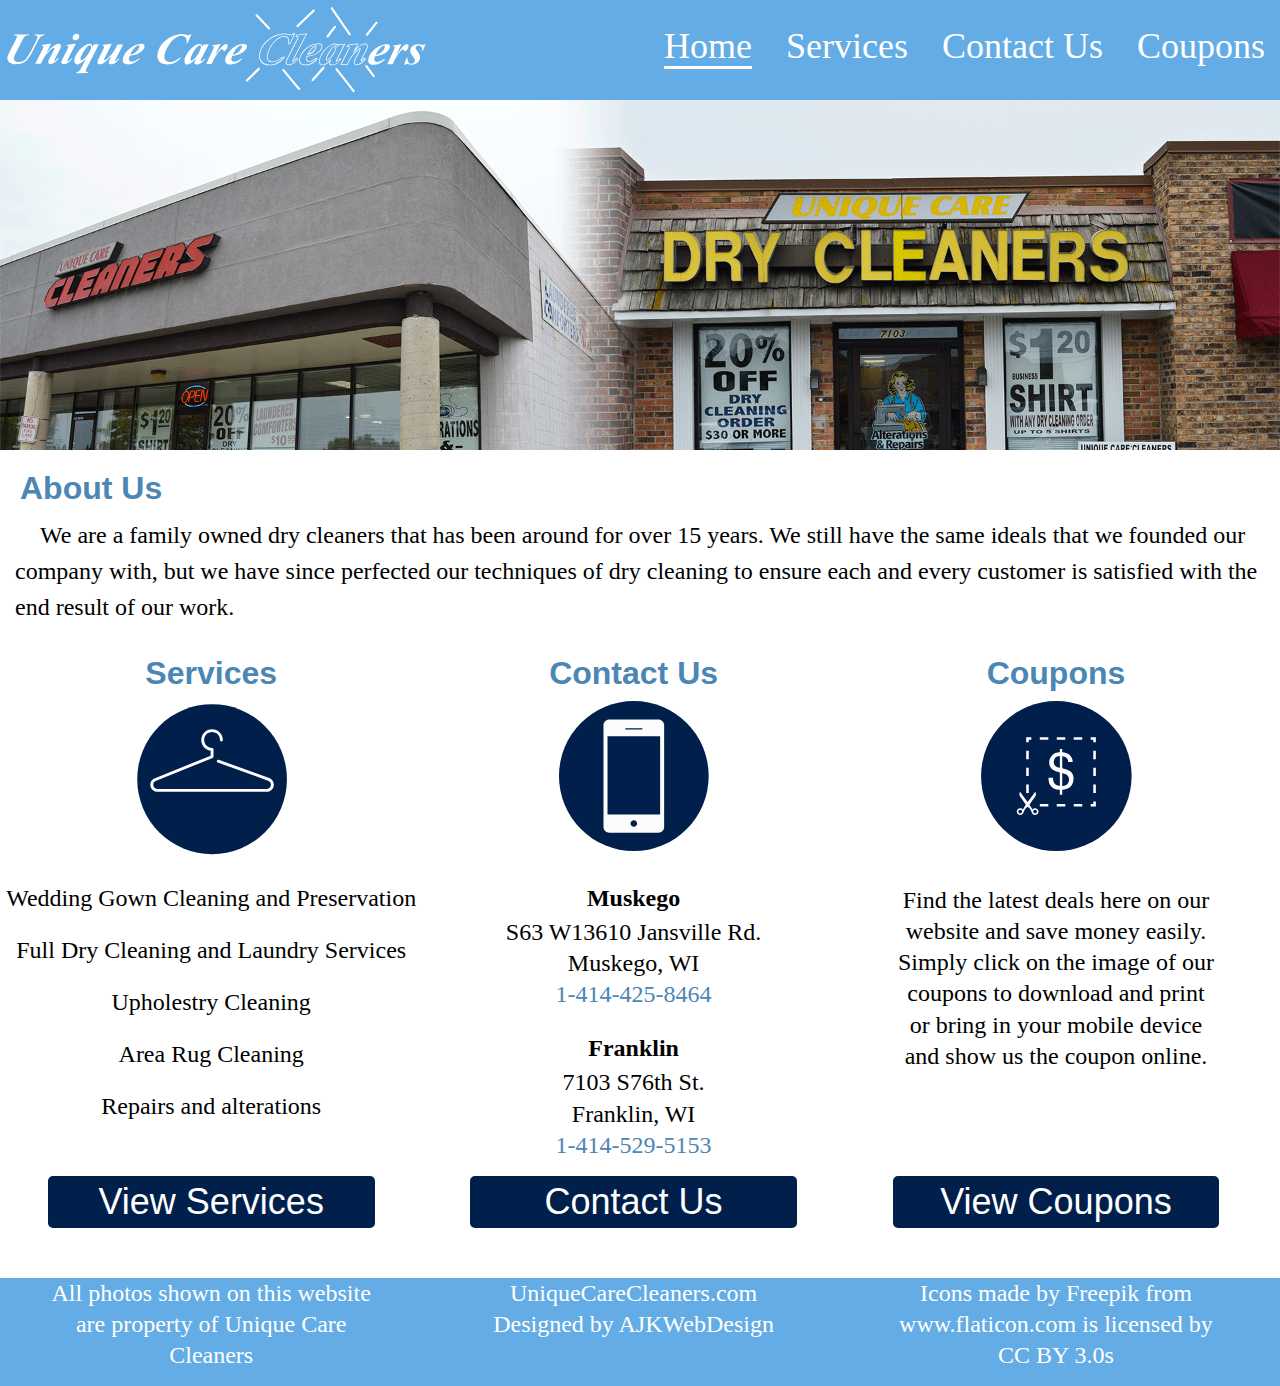
<file: index.html>
<!Doctype HTML>
<html lang="en">
<head>
	<meta charset="utf-8" />
	<title>
		Unique Care Cleaners - Dry Cleaners serving Muskego Franklin New Berlin | Wedding Gown Cleaning and Preservation | Area Rug             Cleaning
	</title>
	<meta name="keywords" content="Dry Cleaners, Dry Cleaning, Upholstery, wedding gown preservation, Laundry Service, Area Rugs,                                          Alterations, Leather and Suede Cleaning, Coupons">
    <meta name="description" content="Dry Cleaners with quality wedding gown cleaning and preservation, area rug cleaning. Serving                                             everywhere from Muskego to New Berlin, greenfield to Oak Creek, and everywhere in between">
    <meta name="viewport" content="width=device-width, initial-scale=1">
	<link rel="stylesheet" type="text/css" href="main.css">
	<script>
	  (function(i,s,o,g,r,a,m){i['GoogleAnalyticsObject']=r;i[r]=i[r]||function(){
	  (i[r].q=i[r].q||[]).push(arguments)},i[r].l=1*new Date();a=s.createElement(o),
	  m=s.getElementsByTagName(o)[0];a.async=1;a.src=g;m.parentNode.insertBefore(a,m)
	  })(window,document,'script','//www.google-analytics.com/analytics.js','ga');

	  ga('create', 'UA-43659637-1', 'uniquecarecleaners.com');
	  ga('send', 'pageview');
	</script>
</head>
<body>
    <div id="header">
        <div id="desktopHeader">
            <img id="hamMenu" src="images/hamMenu.svg" alt="mobile menu">
            <img id="logo" src="images/logo.svg" alt="Unique Care Cleaners">
            <ul id="nav">
                <li><a id="currentLink" href="index.html">Home</a></li>
                <li><a href="services.html">Services</a></li>
                <li><a href="contactUs.html">Contact Us</a></li>
                <li><a href="coupons.html">Coupons</a></li>
            </ul>
        </div>
        <div id="mobileHeader">
            <ul id="mobileNav">
                <li><a id="currentLink" href="index.html">Home</a></li>
                <li><a href="services.html">Services</a></li>
                <li><a href="contactUs.html">Contact Us</a></li>
                <li><a href="coupons.html">Coupons</a></li>
            </ul>
        </div>
    </div>
    <div class="jumbotron" id="indexJumbotron"></div>
    <div id="aboutUs">
        <h1 id="aboutUsHeader">About Us</h1>
        <p id="aboutUsText">
            We are a family owned dry cleaners that has been around for over 15 years. We still have the same ideals that we founded               our company with, but we have since perfected our techniques of dry cleaning to ensure each and every customer is                     satisfied with the end result of our work. 
        </p>
    </div>
    <div class="homeCols">
        <h1>Services</h1>
        <img src="images/hanger.svg" alt="Dry Cleaning Hanger">
        <div class="textWrap">
            <ul>
                <li>Wedding Gown Cleaning and Preservation</li>
                <li>Full Dry Cleaning and Laundry Services</li>
                <li>Upholestry Cleaning</li>
                <li>Area Rug Cleaning</li>
                <li id="lastItem">Repairs and alterations</li>
            </ul>
        </div>
        <a class="buttonLink" href="services.html">View Services</a>
    </div>
    <div class="homeCols">
        <h1>Contact Us</h1>
        <img src="images/phone.svg" alt="Mobile Phone">
        <div class="textWrap">
            <h2 class="locationHead">Muskego</h2>
            <p>S63 W13610 Jansville Rd. <br> Muskego, WI <br> <a class="clickCall" href="tel:14144258464">1-414-425-8464</a></p>
            <h2 class="locationHead">Franklin</h2>
            <p>7103 S76th St. <br> Franklin, WI <br> <a class="clickCall" href="tel:14145295153">1-414-529-5153</a></p>
        </div>
        <a class="buttonLink" href="contactUs.html">Contact Us</a>
    </div>
    <div class="homeCols">
        <h1>Coupons</h1>
        <img src="images/coupon.svg" alt="Coupons">
        <div class="textWrap">
            <p id="couponText">
                Find the latest deals here on our website and save money easily. Simply click on the image of our coupons to download                 and print or bring in your mobile device and show us the coupon online.
            </p>
        </div>
        <a class="buttonLink" href="coupons.html">View Coupons</a>
    </div>
    <div id="footer">
        <div class="homeCols">
            <p id="footerText">
                All photos shown on this website are property of  Unique Care Cleaners
            </p>
        </div>
        <div class="homeCols">
            <p id="footerText">
                UniqueCareCleaners.com Designed by AJKWebDesign 
            </p>
        </div>
        <div class="homeCols">
            <p id="footerText">
                Icons made by <a href="http://www.flaticon.com/authors/freepik" title="Freepik">Freepik</a> from 
                <a href="http://www.flaticon.com" title="Flaticon">www.flaticon.com</a> is licensed by 
                <a href="http://creativecommons.org/licenses/by/3.0/" title="Creative Commons BY 3.0">CC BY 3.0</a>s
            </p>
        </div>
    </div>
    <script src="http://ajax.googleapis.com/ajax/libs/jquery/2.1.4/jquery.min.js"></script>
    <script src="matchHeight.js" type="text/javascript"></script>
    <script src="slidingNav.js"></script>
</body>
</html>
</file>
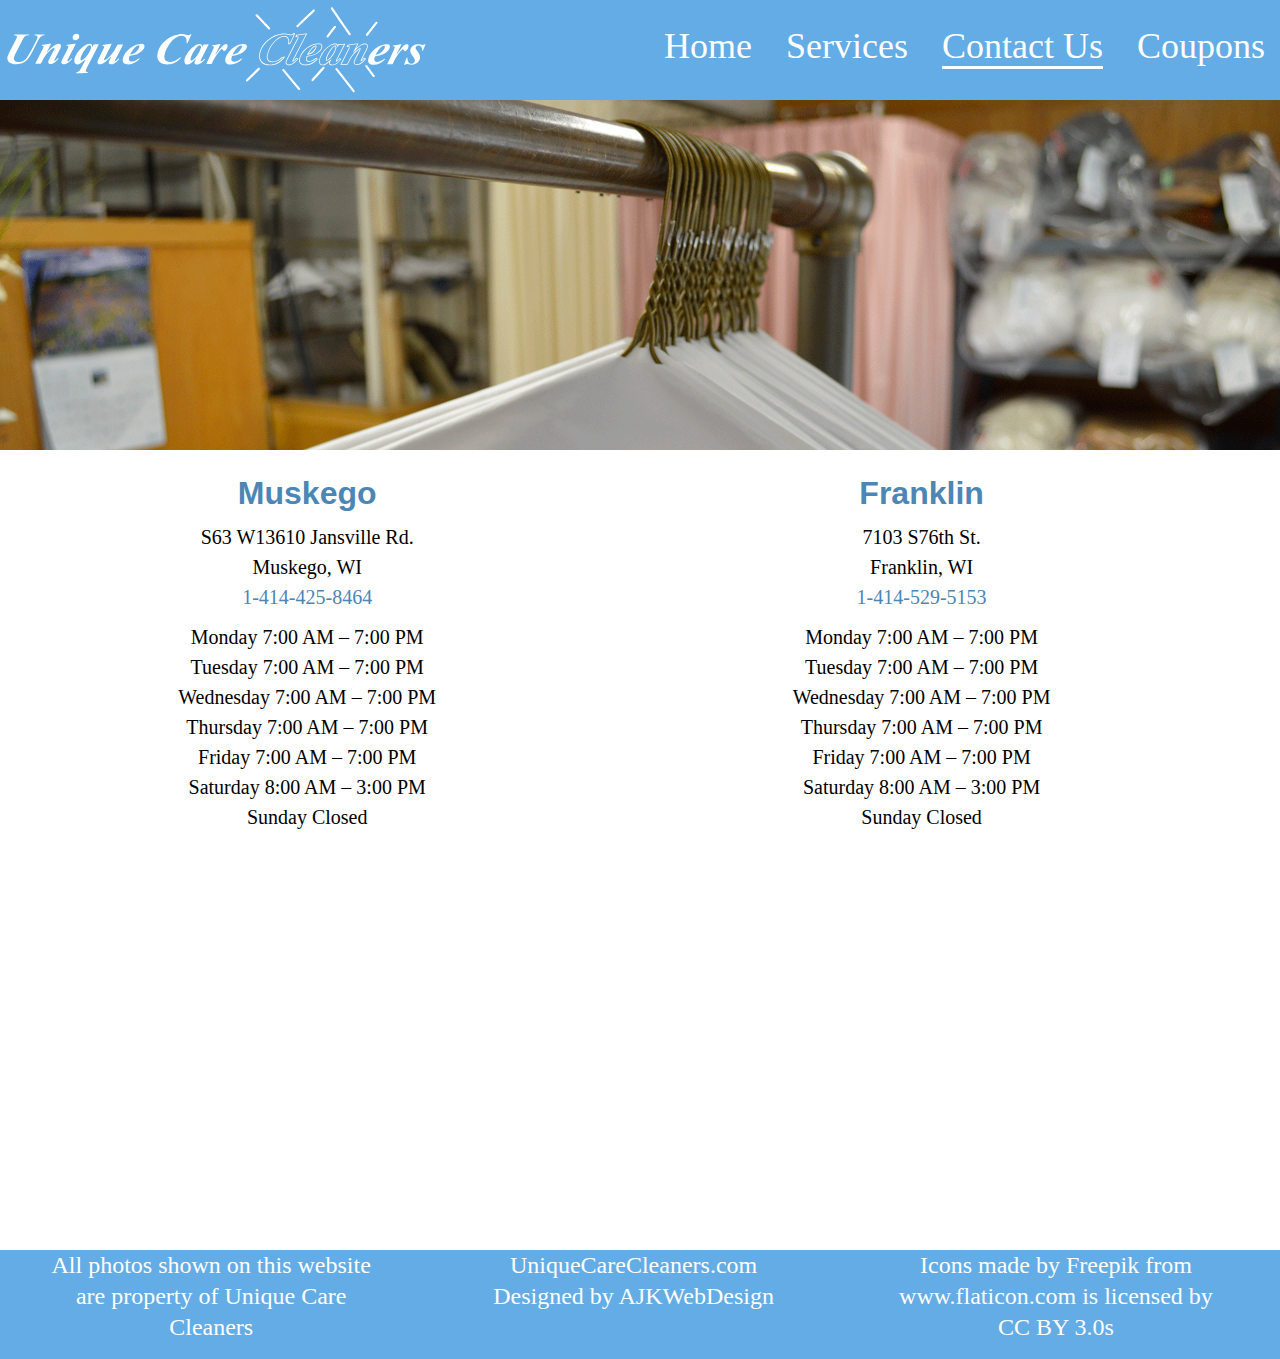
<file: contactUs.html>
<!Doctype HTML>
<html lang="en">
<head>
	<meta charset="utf-8" />
	<title>
		Unique Care Cleaners - Dry Cleaners serving Muskego Franklin New Berlin and all surrounding cities
	</title>
	<meta name="keywords" content="Dry Cleaners, Dry Cleaning, Upholstery, wedding gown preservation, Laundry Service, Area Rugs,                                          Alterations, Leather and Suede Cleaning, Coupons">
    <meta name="description" content="Dry Cleaners Serving everywhere from Muskego to New Berlin, greenfield to Oak Creek, and everywhere in between">
    <meta name="viewport" content="width=device-width, initial-scale=1">
	<link rel="stylesheet" type="text/css" href="main.css">
	<script>
	  (function(i,s,o,g,r,a,m){i['GoogleAnalyticsObject']=r;i[r]=i[r]||function(){
	  (i[r].q=i[r].q||[]).push(arguments)},i[r].l=1*new Date();a=s.createElement(o),
	  m=s.getElementsByTagName(o)[0];a.async=1;a.src=g;m.parentNode.insertBefore(a,m)
	  })(window,document,'script','//www.google-analytics.com/analytics.js','ga');

	  ga('create', 'UA-43659637-1', 'uniquecarecleaners.com');
	  ga('send', 'pageview');
	</script>
</head>
<body>
    <div id="header">
        <div id="desktopHeader">
            <img id="hamMenu" src="images/hamMenu.svg" alt="mobile menu">
            <img id="logo" src="images/logo.svg" alt="Unique Care Cleaners">
            <ul id="nav">
                <li><a href="index.html">Home</a></li>
                <li><a href="services.html">Services</a></li>
                <li><a id="currentLink" href="contactUs.html">Contact Us</a></li>
                <li><a href="coupons.html">Coupons</a></li>
            </ul>
        </div>
        <div id="mobileHeader">
            <ul id="mobileNav">
                <li><a href="index.html">Home</a></li>
                <li><a href="services.html">Services</a></li>
                <li><a id="currentLink" href="contactUs.html">Contact Us</a></li>
                <li><a href="coupons.html">Coupons</a></li>
            </ul>
        </div>
    </div>
    <div class="jumbotron" id="contactUsJumbotron"></div>
    <div class="ContactCol">
        <h1>Muskego</h1>
        <p>S63 W13610 Jansville Rd. <br> Muskego, WI <br> <a class="clickCall" href="tel:14144258464">1-414-425-8464</a></p>
        <p>Monday 7:00 AM – 7:00 PM <br> Tuesday 7:00 AM – 7:00 PM <br> Wednesday 7:00 AM – 7:00 PM <br> Thursday 7:00 AM – 7:00 PM           <br> Friday 7:00 AM – 7:00 PM <br> Saturday	8:00 AM – 3:00 PM <br> Sunday Closed</p>
        <iframe
          width="85%"
          height="250"
          frameborder="0" style="border:0"
          src="https://www.google.com/maps/embed/v1/place?key=AIzaSyC6dTJJfpEsVSx2jzaw1OPDYmUA4RfHybs
            &q=Unique+Care+Cleaners+Muskego" allowfullscreen>
        </iframe>
    </div>
    <div  class="ContactCol">
        <h1>Franklin</h1>
        <p>7103 S76th St. <br> Franklin, WI <br> <a class="clickCall" href="tel:14145295153">1-414-529-5153</a></p>
        <p>Monday 7:00 AM – 7:00 PM <br> Tuesday 7:00 AM – 7:00 PM <br> Wednesday 7:00 AM – 7:00 PM <br> Thursday 7:00 AM – 7:00 PM           <br> Friday 7:00 AM – 7:00 PM <br> Saturday	8:00 AM – 3:00 PM <br> Sunday Closed</p>
        <iframe
          width="85%"
          height="250"
          frameborder="0" style="border:0"
          src="https://www.google.com/maps/embed/v1/place?key=AIzaSyC6dTJJfpEsVSx2jzaw1OPDYmUA4RfHybs
            &q=Unique+Care+Cleaners+Franklin" allowfullscreen>
        </iframe>
    </div>
    <div id="footer">
        <div class="homeCols">
            <p id="footerText">
                All photos shown on this website are property of  Unique Care Cleaners
            </p>
        </div>
        <div class="homeCols">
            <p id="footerText">
                UniqueCareCleaners.com Designed by AJKWebDesign 
            </p>
        </div>
        <div class="homeCols">
            <p id="footerText">
                Icons made by <a href="http://www.flaticon.com/authors/freepik" title="Freepik">Freepik</a> from 
                <a href="http://www.flaticon.com" title="Flaticon">www.flaticon.com</a> is licensed by 
                <a href="http://creativecommons.org/licenses/by/3.0/" title="Creative Commons BY 3.0">CC BY 3.0</a>s
            </p>
        </div>
    </div>
    <script src="http://ajax.googleapis.com/ajax/libs/jquery/2.1.4/jquery.min.js"></script>
    <script src="slidingNav.js"></script>
</body>
</html>
</file>
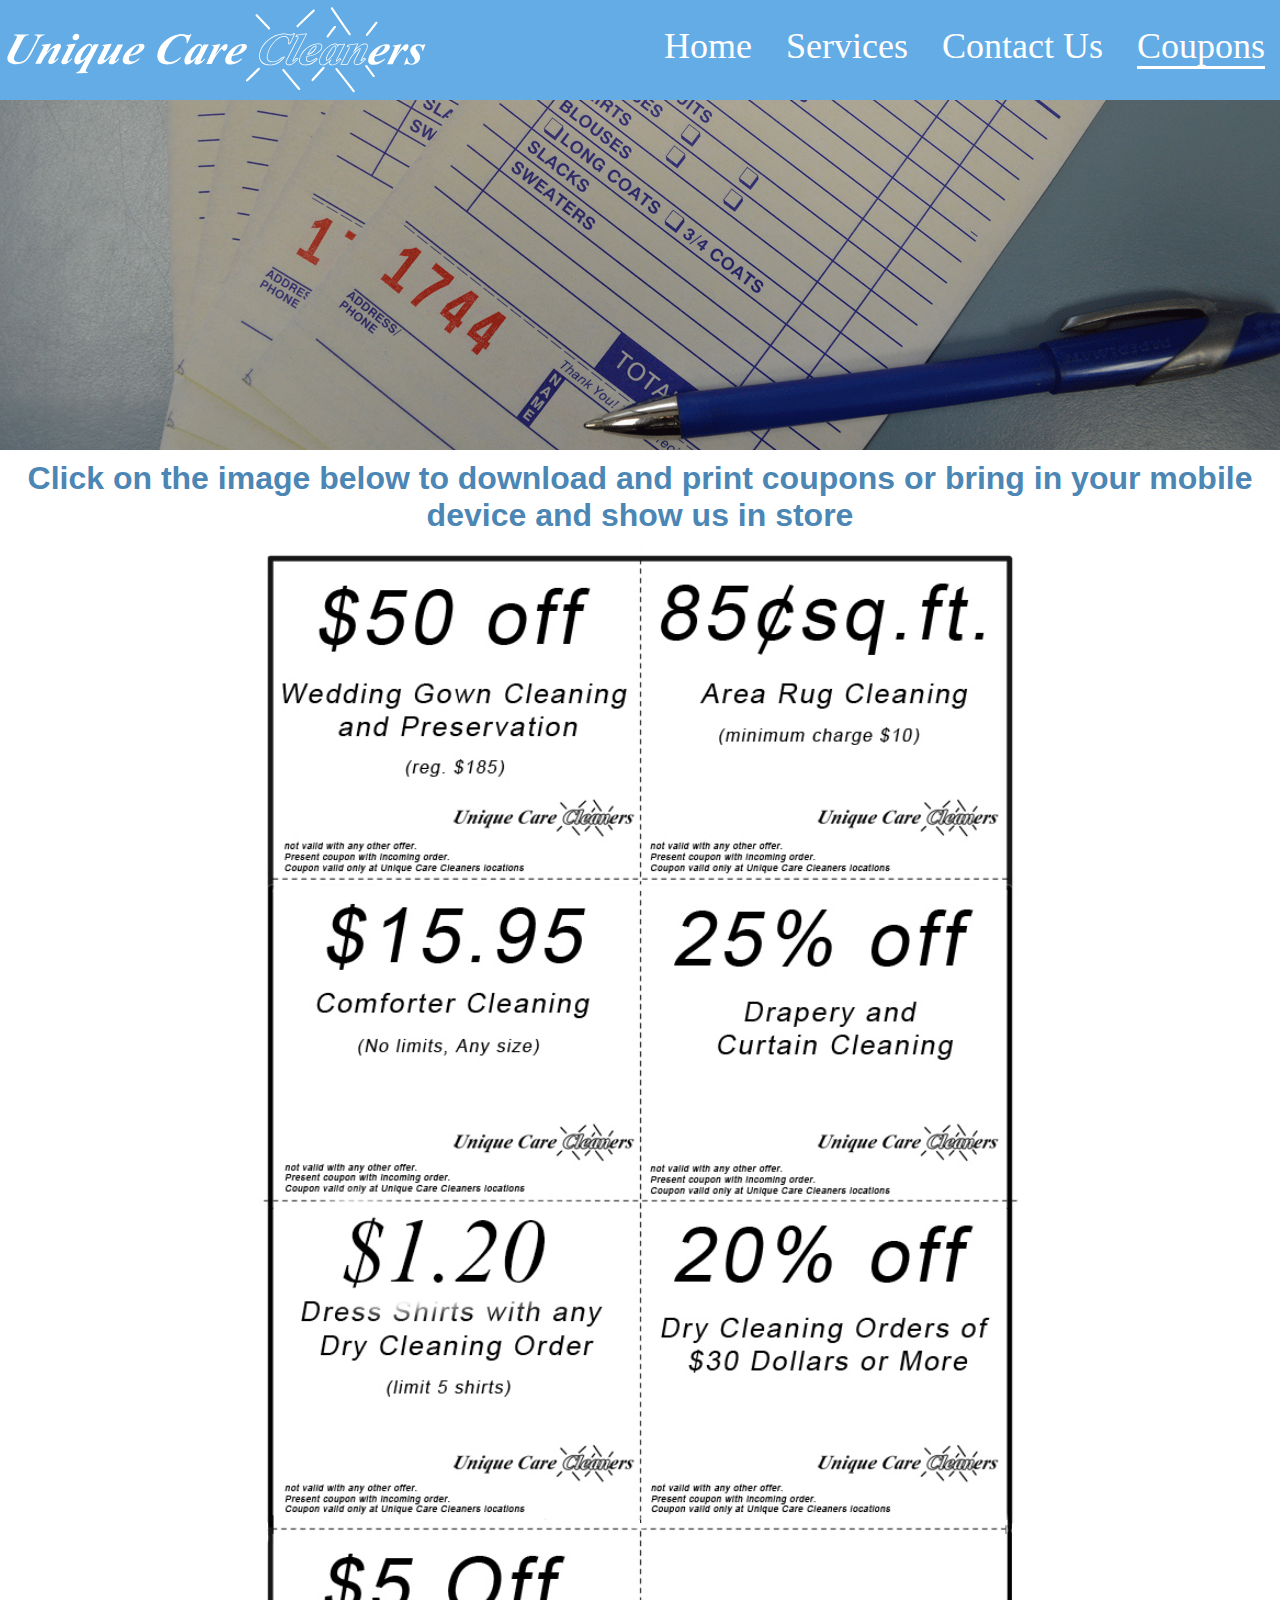
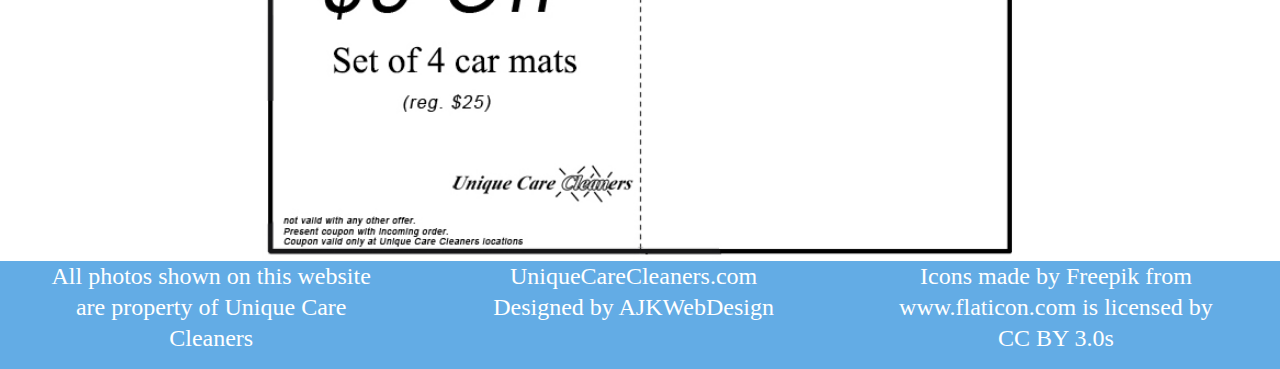
<file: coupons.html>
<!Doctype HTML>
<html lang="en">
<head>
	<meta charset="utf-8" />
	<title>
		Unique Care Cleaners - Great deals with always low prices for great quality and an overall good experience
	</title>
	<meta name="keywords" content="Dry Cleaners, Dry Cleaning, Upholstery, wedding gown preservation, Laundry Service, Area Rugs,                                          Alterations, Leather and Suede Cleaning, Coupons">
    <meta name="description" content="Dry Cleaners coupons that work well on mobile and can be printed as a PDF">
    <meta name="viewport" content="width=device-width, initial-scale=1">
	<link rel="stylesheet" type="text/css" href="main.css">
	<script>
	  (function(i,s,o,g,r,a,m){i['GoogleAnalyticsObject']=r;i[r]=i[r]||function(){
	  (i[r].q=i[r].q||[]).push(arguments)},i[r].l=1*new Date();a=s.createElement(o),
	  m=s.getElementsByTagName(o)[0];a.async=1;a.src=g;m.parentNode.insertBefore(a,m)
	  })(window,document,'script','//www.google-analytics.com/analytics.js','ga');

	  ga('create', 'UA-43659637-1', 'uniquecarecleaners.com');
	  ga('send', 'pageview');
	</script>
</head>
<body>
    <div id="header">
        <div id="desktopHeader">
            <img id="hamMenu" src="images/hamMenu.svg" alt="mobile menu">
            <img id="logo" src="images/logo.svg" alt="Unique Care Cleaners">
            <ul id="nav">
                <li><a href="index.html">Home</a></li>
                <li><a href="services.html">Services</a></li>
                <li><a href="contactUs.html">Contact Us</a></li>
                <li><a id="currentLink" href="coupons.html">Coupons</a></li>
            </ul>
        </div>
        <div id="mobileHeader">
            <ul id="mobileNav">
                <li><a href="index.html">Home</a></li>
                <li><a href="services.html">Services</a></li>
                <li><a href="contactUs.html">Contact Us</a></li>
                <li><a id="currentLink" href="coupons.html">Coupons</a></li>
            </ul>
        </div>
    </div>
    <div class="jumbotron" id="couponsJumbotron"></div>
    <h1 id="printText">Click on the image below to download and print coupons or bring in your mobile device and show us in store</h1>
    <a href="images/couponPDF.pdf"><img id="PDFCoupon" src="images/couponPrint.jpg"></a>
    <div id="footer">
        <div class="homeCols">
            <p id="footerText">
                All photos shown on this website are property of  Unique Care Cleaners
            </p>
        </div>
        <div class="homeCols">
            <p id="footerText">
                UniqueCareCleaners.com Designed by AJKWebDesign 
            </p>
        </div>
        <div class="homeCols">
            <p id="footerText">
                Icons made by <a href="http://www.flaticon.com/authors/freepik" title="Freepik">Freepik</a> from 
                <a href="http://www.flaticon.com" title="Flaticon">www.flaticon.com</a> is licensed by 
                <a href="http://creativecommons.org/licenses/by/3.0/" title="Creative Commons BY 3.0">CC BY 3.0</a>s
            </p>
        </div>
    </div>
    <script src="http://ajax.googleapis.com/ajax/libs/jquery/2.1.4/jquery.min.js"></script>
    <script src="slidingNav.js"></script>
</body>
</html>
</file>
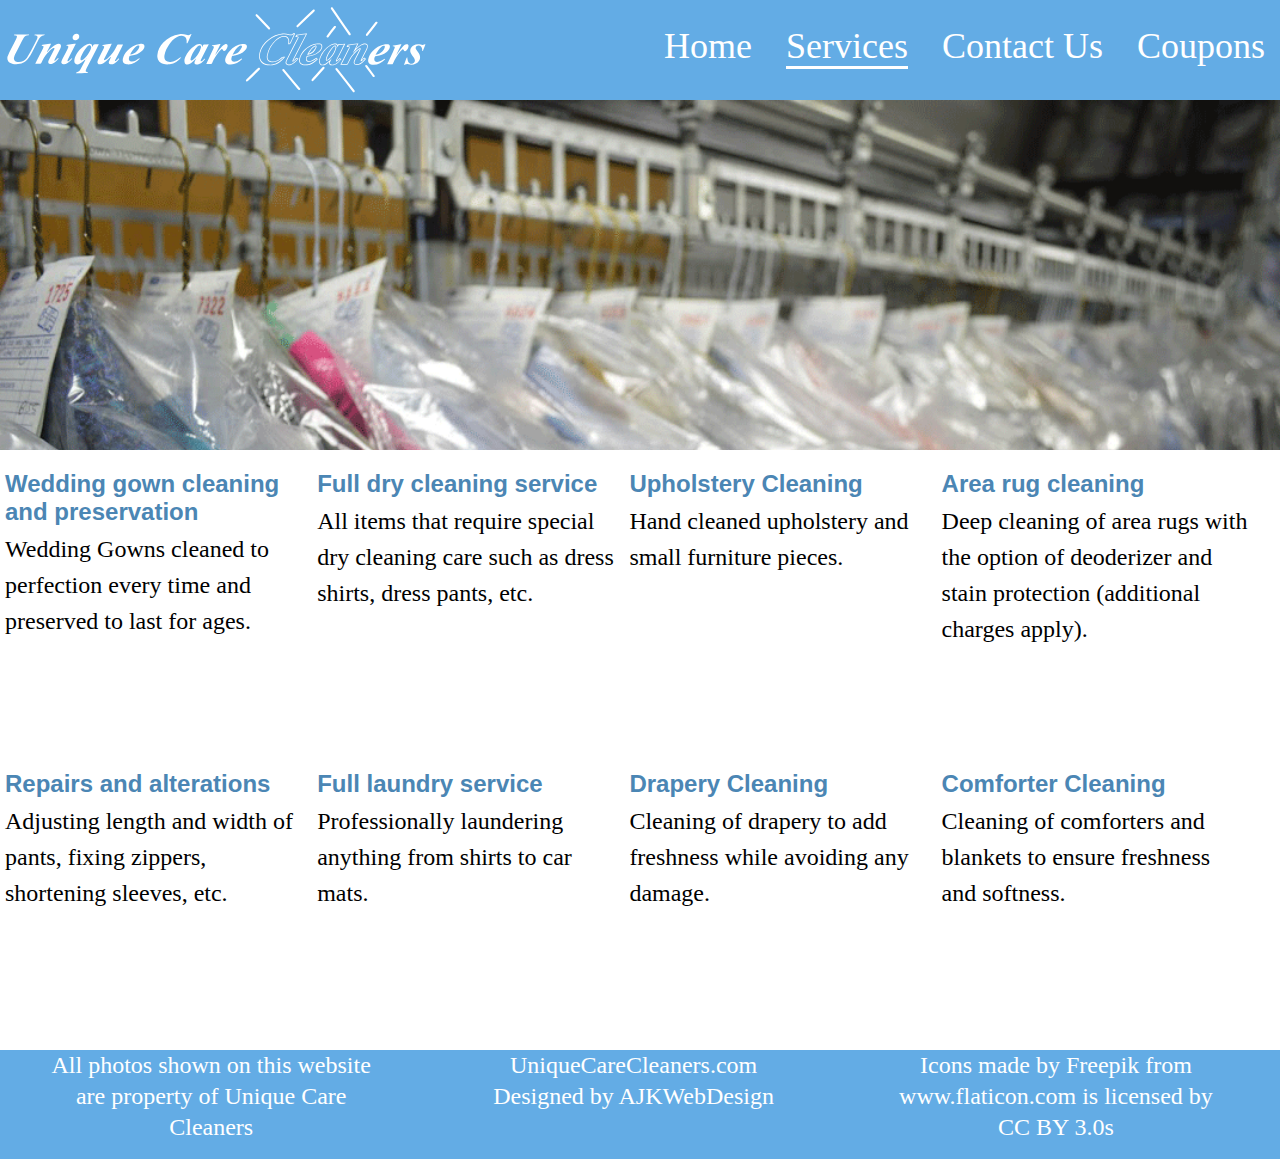
<file: services.html>
<!Doctype HTML>
<html lang="en">
<head>
	<meta charset="utf-8" />
	<title>
		Unique Care Cleaners - A Dry Cleaners specializing in all kinds of clothing, linens, and rugs
	</title>
	<meta name="keywords" content="Dry Cleaners, Dry Cleaning, Upholstery, wedding gown preservation, Laundry Service, Area Rugs,                                          Alterations, Leather and Suede Cleaning, Coupons">
    <meta name="description" content="Dry Cleaners with quality wedding gown cleaning and preservation, area rug cleaning, and alterations. Always improving to ensure customer satisfaction">
    <meta name="viewport" content="width=device-width, initial-scale=1">
	<link rel="stylesheet" type="text/css" href="main.css">
	<script>
	  (function(i,s,o,g,r,a,m){i['GoogleAnalyticsObject']=r;i[r]=i[r]||function(){
	  (i[r].q=i[r].q||[]).push(arguments)},i[r].l=1*new Date();a=s.createElement(o),
	  m=s.getElementsByTagName(o)[0];a.async=1;a.src=g;m.parentNode.insertBefore(a,m)
	  })(window,document,'script','//www.google-analytics.com/analytics.js','ga');

	  ga('create', 'UA-43659637-1', 'uniquecarecleaners.com');
	  ga('send', 'pageview');
	</script>
</head>
<body>
    <div id="header">
        <div id="desktopHeader">
            <img id="hamMenu" src="images/hamMenu.svg" alt="mobile menu">
            <img id="logo" src="images/logo.svg" alt="Unique Care Cleaners">
            <ul id="nav">
                <li><a href="index.html">Home</a></li>
                <li><a id="currentLink" href="services.html">Services</a></li>
                <li><a href="contactUs.html">Contact Us</a></li>
                <li><a href="coupons.html">Coupons</a></li>
            </ul>
        </div>
        <div id="mobileHeader">
            <ul id="mobileNav">
                <li><a href="index.html">Home</a></li>
                <li><a id="currentLink" href="services.html">Services</a></li>
                <li><a href="contactUs.html">Contact Us</a></li>
                <li><a href="coupons.html">Coupons</a></li>
            </ul>
        </div>
    </div>
    <div class="jumbotron" id="servicesJumbotron"></div>
    <div class="serviceSpots">
        <h2>Wedding gown cleaning and preservation</h2>
        <p>Wedding Gowns cleaned to perfection every time and preserved to last for ages.</p>
    </div>
    <div class="serviceSpots">
        <h2>Full dry cleaning service</h2>
        <p>All items that require special dry cleaning care such as dress shirts, dress pants, etc.</p>
    </div>
    <div class="serviceSpots">
        <h2>Upholstery Cleaning</h2>
        <p>Hand cleaned upholstery and small furniture pieces.</p>
    </div>
    <div class="serviceSpots">
        <h2>Area rug cleaning</h2>
        <p>Deep cleaning of area rugs with the option of deoderizer and stain protection (additional charges apply).</p>
    </div>
    <div class="serviceSpots">
        <h2>Repairs and alterations</h2>
        <p>Adjusting length and width of pants, fixing zippers, shortening sleeves, etc.</p>
    </div>
    <div class="serviceSpots">
        <h2>Full laundry service</h2>
        <p>Professionally laundering anything from shirts to car mats.</p>
    </div>
    <div class="serviceSpots">
        <h2>Drapery Cleaning</h2>
        <p>Cleaning of drapery to add freshness while avoiding any damage.</p>
    </div>
    <div class="serviceSpots">
        <h2>Comforter Cleaning</h2>
        <p>Cleaning of comforters and blankets to ensure freshness and softness.</p>
    </div>
    <div id="footer">
        <div class="homeCols">
            <p id="footerText">
                All photos shown on this website are property of  Unique Care Cleaners
            </p>
        </div>
        <div class="homeCols">
            <p id="footerText">
                UniqueCareCleaners.com Designed by AJKWebDesign 
            </p>
        </div>
        <div class="homeCols">
            <p id="footerText">
                Icons made by <a href="http://www.flaticon.com/authors/freepik" title="Freepik">Freepik</a> from 
                <a href="http://www.flaticon.com" title="Flaticon">www.flaticon.com</a> is licensed by 
                <a href="http://creativecommons.org/licenses/by/3.0/" title="Creative Commons BY 3.0">CC BY 3.0</a>s
            </p>
        </div>
    </div>
    <script src="http://ajax.googleapis.com/ajax/libs/jquery/2.1.4/jquery.min.js"></script>
    <script src="slidingNav.js"></script>
</body>
</html>
</file>
<file: main.css>
/***************Minimal CSS Reset***************/

*{
    margin: 0px;
    padding: 0px;
}

/***************header and nav**************/

#desktopHeader{
    background-color: #63ace5;
    height: 100px;
    width: 100%;
}

#hamMenu{
    padding: 25px 10px 25px 15px;
    height: 50px;
    width: 10%;
    float: left;
}

#logo{
    height: 90px;
    margin: 5px; 
    width: 75%;
    float: right;
}

#mobileHeader{
    background-color: #63ace5;
    border-top: 2px solid #011f4b;
    height: 0px;    /*320px when extended*/
    width: 100%;
    display: none;
    position: static;
    opacity: 0;
}

#mobileNav > li{
    float: left;
    width: 100%;
    list-style: none;
    padding: 15px 0px 15px 15px;
    border-bottom: 1px solid #011f4b;
    height: 49px;
}

#mobileNav > li > a{
    font-size: 36px;
    font-family: Calibri, Candara, Segoe, 'Segoe UI', Optima, Arial, sans-serif;
    font-weight: lighter;
    color: white;
    text-decoration: none;
}

#nav > li > a:hover, #currentLink{
    border-bottom: 3px solid white;
}


#nav{
    float: right;
    margin-top: 25px;
    display: none;
}

#nav > li{
    display: inline;
    text-decoration: none;
    margin: 15px;
}

#nav > li > a{
    font-size: 36px;
    font-family: calibri;
    font-weight: lighter;
    color: white;
    text-decoration: none;
}

/***************Jumbotron**************/

.jumbotron{
    width: 100%;
    height: 350px;
    background-size: cover;
    display: none;
}

#indexJumbotron{
    background-image: url(images/mainPageImage.png);    
}

#servicesJumbotron{
    background-image: url(images/ServicesBackground.png);    
}

#contactUsJumbotron{
    background-image: url(images/ContactUsBG.png);    
}

#couponsJumbotron{
    background-image: url(images/Coupons.png);    
}

/***************Main Content**************/

h1{
    color: #4b86b4;
    font-family: 'Helvetica Neue', Helvetica, Arial, sans-serif;
}

p{
    font-family: Georgia, Times, 'Times New Roman', serif;   
}

#aboutUs{
    width: 100%;
    display: none;
}

#aboutUsHeader{
    margin: 20px 0px 10px 20px;
}

#aboutUsText{
    margin: 10px 15px 10px 15px;
    font-size: 24px;
    text-indent: 25px;
    line-height: 1.5;
}

.textWrap{
    text-align: center;
    margin-top: 25px;
}

.clickCall{
    text-decoration: none;
    color: #4b86b4;
}

.homeCols{
    width: 100%;   
    float: left;
}

.homeCols h1{
    text-align: center;
    margin-top: 20px;
}

.homeCols img{
    display: block;
    margin: auto;
}

.homeCols p{
    width: 100%;
    font-size: 24px;
    line-height: 1.3;
    
}

.homeCols ul li{
    font-size: 24px;
    font-family: Georgia, Times, 'Times New Roman', serif;
    list-style: none;
    margin-bottom: 25px;
}

#lastItem{
    margin: 0px;   
}

.locationHead{
    margin: 25px 0px 5px 0px;   
}

.buttonLink{
    background: #011f4b;
    text-decoration: none;
    color: white;
    font-size: 36px;
    font-family: 'Helvetica Neue', Helvetica, Arial, sans-serif;
    border-radius: 5px;
    padding: 5px;
    margin: 15px auto 50px auto;
    display: block;
    text-align: center;
    width: 235px;
}

/***************footer**************/

#footer{
    background: #63ace5;
    width: 100%;
    color: white;
    text-align: center;
    overflow: hidden;
}

#footerText{
    font-size: 16px;
    width: 95%;
    margin: 0px auto 15px auto;
}

#footer a{
    color: white;
    text-decoration: none;
    
}

#footer a:hover{
    text-decoration: underline;
}

/*******************Services page specific***********************/

.serviceSpots{
    width: 97%;
    float: left;
    margin-left: 5px;
}

.serviceSpots h2{
    font-family: 'Helvetica Neue', Helvetica, Arial, sans-serif;
    margin-top: 20px;
    margin-bottom: 5px;
    color: #4b86b4;
}
.serviceSpots p{
    font-family: Georgia, Times, 'Times New Roman', serif;
    margin-bottom: 30px;
    line-height: 1.5;
    font-size: 24px;
}

/*******************Contact Us Specific***********************/

.ContactCol{
    width: 100%;
    float: left;
    text-align: center;
    height: 800px;
}

.ContactCol h1{
    margin-top: 25px;
}

.ContactCol p{
    line-height: 1.5;
    margin-top: 10px;
    font-size: 20px;
}
iframe{
    margin-top: 20px;
    height: 300px;
}

/*******************Coupons Specific***********************/

#printText{
    text-align: center;
    margin: 10px;
    font-size: 24px;
}

#PDFCoupon{
    width: 90%;
    margin: auto;
    display: block;
}

/***************responsive changes**************/

@media only screen and (min-width: 600px){
    #hamMenu{
        width: auto;   
    }
    
    #logo{
        width: auto;   
    }
    
    #mobileHeader{
        width: 200px;
        position:absolute;
    }
    
    #mobileNav > li{
        border-bottom: none;
    }
    
    .jumbotron{
        display: block;   
    }
    
    #aboutUs{
        display: block;   
    }
    
    .homeCols{
        width: 33%;  
    }
    
    #couponText{
        width: 85%;
        margin: auto;
    }
    
    .buttonLink{
        width: 75%;   
    }
    
    .serviceSpots{
        width: 48%;
        height: 200px;
    }
    
    .ContactCol{
        width: 48%;   
    }
    
    #printText{
    font-size: 32px;
}
    
    #PDFCoupon{
        width: 80%;
    }
    
}

@media only screen and (min-width: 1075px){
    #hamMenu{
        display:none;   
    }
    
    #logo{
        float: left;
    }
    
    #mobileHeader{
        display: none;
    }
    
    #nav{
        display: block;   
    }
    
    #couponText{
        width: 75%;
        margin: auto;
    }
    
    #footerText{
        font-size: 24px;
        width: 80%;
    }
    
    .serviceSpots{
        width: 24%;
        height: 300px;
    }
    
    #PDFCoupon{
        width: 60%;
    }
}
</file>
